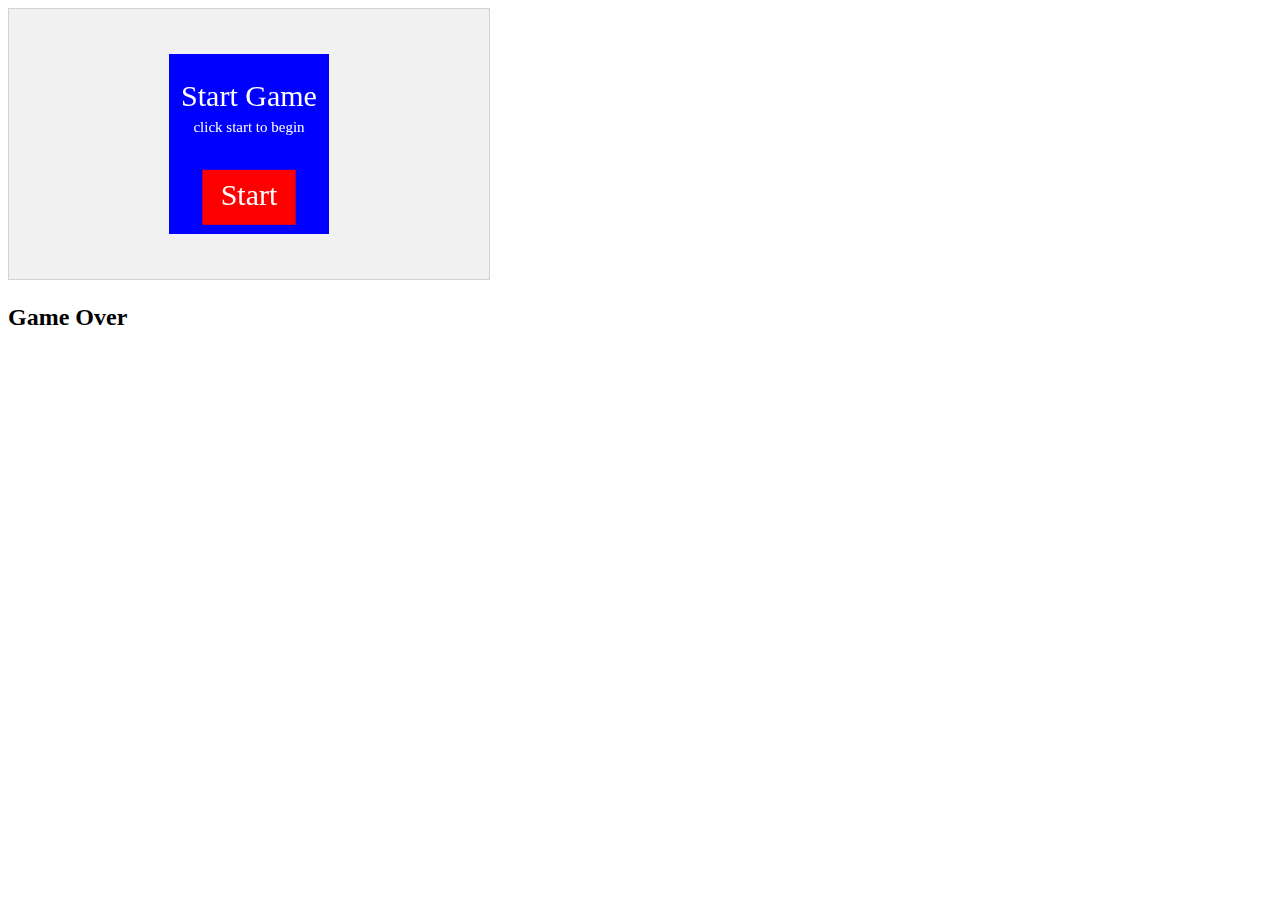
<file: BreakoutGame/index.html>
<!DOCTYPE HTML>
<html lang="en-US">
	<head>
		<meta charset="utf-8"/>
		<meta http-equiv="X-UA-Compatible" content="IE=edge">
		<meta name="viewport" content="width=device-width, initial-scale=1">
		
		<title>Break Out</title>
		
		<link rel="stylesheet" href="styles/stylesheet.css">
	</head>
	<body>
		<div id="gameBoard">
			
		</div>
		
		<div id="end_game" class="dialog">
			<div id="end_game_message">
				<h2 class="level_failed">Game Over</h2>
<!--
				<div id="level_failed" class="level_failed">Level failed!</div>
				<div id="level_complete" class="level_complete">Level Complete!</div>
				<div id="final_score">
					<span>Final Score: </span>
					<span id="final_score_value"></span>
				</div>
				<div id="new_high_score">New High Score!</div>
-->			
			</div>
		</div>
		
		<!-- scripts -->
		<script src="https://ajax.googleapis.com/ajax/libs/jquery/2.2.3/jquery.min.js"></script>
		<script src="scripts/origgame.js"></script>
<!--
		<script src="scripts/game.js"></script>
		<script src="scripts/component.js"></script>
		<script src="scripts/board.js"></script>
-->
	</body>
</html>
</file>
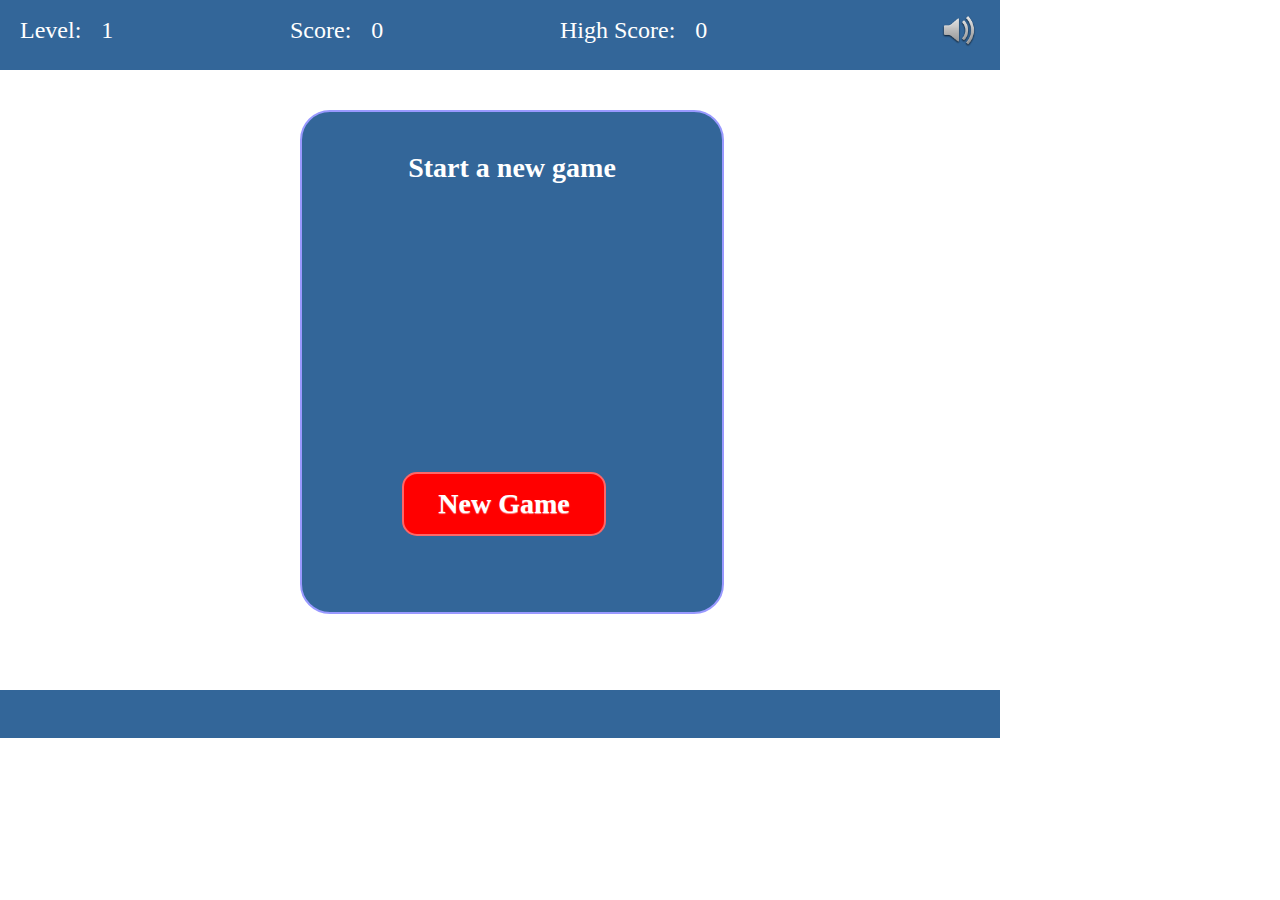
<file: BShooter/index.html>
<!DOCTYPE HTML>
<html lang="en-US">
	<head>
		<meta charset="utf8">
		<title>Bubble Shooter</title>
		
		<link href="styles/main.css" rel="stylesheet">
		<link href="styles/game.css" rel="stylesheet">
				
		<script src="scripts/modernizr.js"></script>
		<script src="scripts/modernizr-custom.js"></script>
		<script src="https://ajax.googleapis.com/ajax/libs/jquery/1.12.4/jquery.min.js"></script>
		<script>
			if(!window.jQuery) {
				document.write('<script src="scripts/jquery-3.0.0.min.js"><\/script>')
			};
			if(Modernizr.canvas) {
				document.write('<script src="scripts/renderer.js"><\/script>');
				document.write('<script src="scripts/sprite.js"><\/script>');
			};
		</script>
		<script src="scripts/jquery.kaboom.js"></script>
		<script src="scripts/ui.js"></script>
		<script src="scripts/bubble.js"></script>
		<script src="scripts/board.js"></script>
		<script src="scripts/collisionDetctor.js"></script>
		<script src="scripts/game.js"></script>
		<script src="scripts/sounds.js"></script>
		
	</head>
	<body>
		<div id="page">
			<div id="top_bar">
				<div id="top_level_box" class="top_bar_box">
					<div id="top_level_label">Level: </div>
					<div id="level">1</div>
				</div>
				<div id="top_score_box" class="top_bar_box">
					<div id="top_score_label">Score: </div>
					<div id="score">0</div>
				</div>
				<div id="top_high_score_box" class="top_bar_box">
					<div id="top_score_label">High Score: </div>
					<div id="high_score">0</div>
				</div>
				<div class="btn_sound">
					<span id="btn_sound_on">
						<img  src="images/sound.png" alt="sound on" width="40" height="40" border="0" />
					</span>
					<span id="btn_sound_off">
						<img src="images/no_sound.png" alt="sound off" width="40" height="40" border="0" />
					</span>
				</div>
			</div>
			<div id="game">
				<div id="board"></div>
				<div id="bubbles_remaining"></div>
			</div>
			<div id="footer_bar"></div>
			
			<!-- dialogs -->
			<div id="start_game" class="dialog">
				<div id="start_game_message">
					<h2>Start a new game</h2>
				</div>
				<div class="btn_start_game button">
					New Game
				</div>
			</div>
			<div id="end_game" class="dialog">
				<div id="end_game_message">
					<h2 class="level_failed">Game Over</h2>
					<div id="level_failed" class="level_failed">Level failed!</div>
					<div id="level_complete" class="level_complete">Level Complete!</div>
					<div id="final_score">
						<span>Final Score: </span>
						<span id="final_score_value"></span>
					</div>
					<div id="new_high_score">New High Score!</div>
				</div>
				<div class="btn_start_game button">
					<span class ="level_complete">Next Level</span>
					<span class="level_failed">New Game</span>
				</div>
			</div>
		</div>
	</body>
</html>
</file>
<file: BreakoutGame/styles/stylesheet.css>
canvas {
    border:1px solid #d3d3d3;
    background-color: #f1f1f1;
}
</file>
<file: BShooter/styles/main.css>
body {
	margin: 0;
}

#page {
	position: absolute;
	left: 0;
	top: 0;
	width: 1000px;
	height: 738px;
}

#top_bar {
	position: absolute;
	left: 0;
	top: 0;
	width: 1000px;
	height: 70px;
	background-color: #369;
	color: #fff;
}

.top_bar_box {
	font-size: 24px;
	line-height: 60px;
	float: left;
	margin-left: 20px;
	width: 250px;
}

.top_bar_box div {
	float: left;
	margin-right: 20px;
}

.btn_sound {
	float: right;
	margin-top: 10px;
	margin-right: 20px;
	line-height: 60px;
}

#game {
	position: absolute;
	left: 0px;
	top: 70px;
	width: 1000px;
	height: 620px;
	background-color: #fff;
	clip: auto;
	overflow: hidden;
}

#board {
	position: absolute;
	left: 120px;
	top: 0;
	width: 760px;
	height: 620px;
}

#footer_bar {
	position: absolute;
	left: 0;
	top: 690px;
	width: 1000px;
	height: 48px;
	background-color: #369;
}

/* start dialog */
.dialog {
	position: absolute;
	left: 300px;
	top: 110px;
	height: 460px;
	width: 320px;
	background-color: #369;
	border-radius: 30px;
	border: 2px solid #99f;
	padding: 20px 50px;
	color: #fff;
	text-align: center;
	display: none;
}

.dialog h2 {
	font-size: 28px;
	color: #fff;
	margin: 20px 0 20px;
}

.btn_start_game {
	position: absolute;
	left: 100px;
	top: 360px;
	height: 60px;
	width: 200px;
	background-color: #f00;
	cursor: pointer;
	border-radius: 15px;
	border: 2px solid #f66;
	font-size: 28px;
	line-height: 60px;
	font-weight: bold;
	text-shadow: 0px 1px 1px #f99;
}

.btn_start_game:hover {
	background-color: #f33;
}

#start_game {
	display: block;
}

#bubbles_remaining {
	position: absolute;
	left: 479px;
	top: 520px;
	width: 50px;
	font-size: 26px;
	font-weight: bold;
	color: #000;
	text-align: center;
}

.button {
	transition: background-color .3s ease-in-out, transform .2s ease-in-out;
	-moz-transition: background-color .3s ease-in-out, -moz-transform .2s ease-in-out;
	-webkit-transition: background-color .3s ease-in-out, -webkit-transform .2s ease-in-out;
	-ms-transition: background-color .3s ease-in-out, -ms-transform .2s ease-in-out;
}

.button:hover {
	background-color: #900;
	
	transform: scale(1.1);
	-moz-transform: scale(1.1);
	-webkit-transform: scale(1.1);
	-ms-transform: scale(1.1);
}

.game_canvas {
	width: 1000px;
	height: 620px;
}

#final_score {
	margin: 26px 0px;
}

#end_game_message span {
	margin-right: 20px;
	font-size: 24px;
}

#level_complete, #level_failed, #new_high_score {
	font-size: 36px;
	color: #fff;
}
</file>
<file: BShooter/styles/game.css>
.bubble {
	position: absolute;
	width: 50px;
	height: 50px;
	background-image: url("../images/bubble_sprite_sheet.png");
}

.cur_bubble {
	left: 360px;
	top: 470px;
}

.next_bubble {
	left: 410px;
	top: 480px;
}

.bubble_0 {
	background-position: 0 0;
}

.bubble_1 {
	background-position: 0 -50px;
}

.bubble_2 {
	background-position: 0 -100px;
}

.bubble_3 {
	background-position: 0 -150px;
}
</file>
